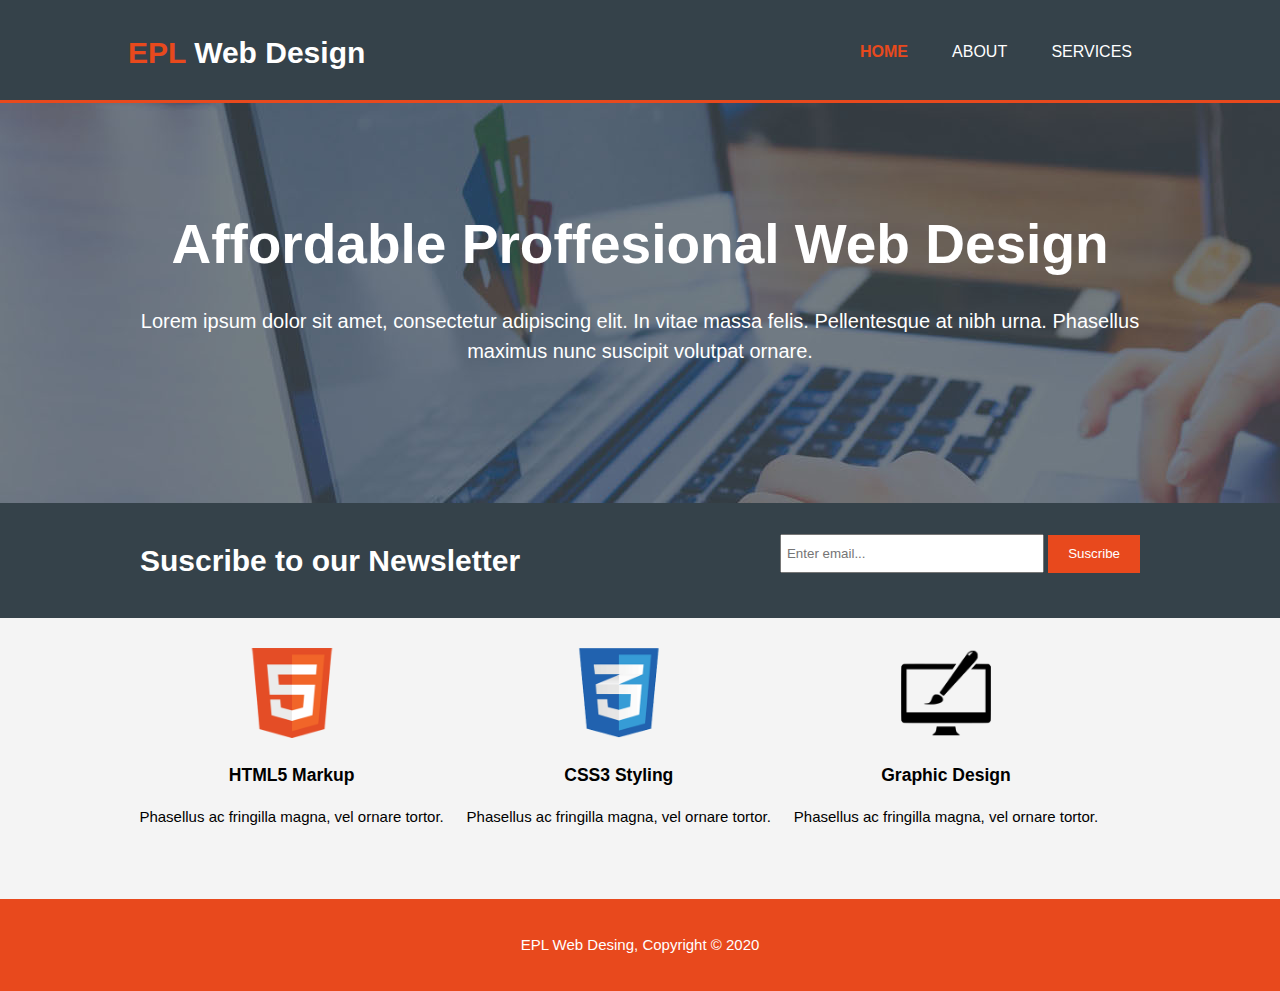
<file: index.html>
<!DOCTYPE html>
<html lang="en">
<head>
    <meta charset="UTF-8">
    <meta name="viewport" content="width=device-width, initial-scale=1.0">
    <meta name="viewport" content="width=device-width">
    <meta name="description" content="Affordable and professional web design">
    <meta name="keywords" content="web design, affordable web design, professional web design">
    <meta name="author" content="Edison Proano">
    <title>EPL Web Design | Welcome</title>
    <link rel="stylesheet" href="./css/style.css">
</head>
<body>
    <header>
        <div class="container">
            <div id="branding">
                <h1><span class="highlight">EPL</span> Web Design</h1>
            </div>
            <!---->
            <nav>
                <ul>
                    <li class="current"><a href="index.html">Home</a></li>
                    <li><a href="about.html">About</a></li>
                    <li><a href="services.html">Services</a></li>
                </ul>
            </nav>
            <!---->
        </div>
    </header>
    <!---->
    <section id="showcase">
        <div class="container">

            <h1>Affordable Proffesional Web Design</h1>

            <p>Lorem ipsum dolor sit amet, consectetur adipiscing elit. 
                In vitae massa felis. Pellentesque at nibh urna. 
                Phasellus maximus nunc suscipit volutpat ornare.
            </p>

        </div>
    </section>
    <!---->
    <section id="newsletter">
        <div class="container">
            <h1>Suscribe to our Newsletter</h1>
            <form>
                <input type="email" placeholder="Enter email...">
                <button type="submit" class="button_1">Suscribe</button>
            </form>
        </div>
    </section>
    <!---->
    <section id="boxes">
        <div class="container">
            <div class="box">
                <img src="./images/logo_html.png">
                <h3>HTML5 Markup</h3>
                <p>Phasellus ac fringilla magna, vel ornare tortor. </p>
            </div>

            <div class="box">
                <img src="./images/logo_css.png">
                <h3>CSS3 Styling</h3>
                <p>Phasellus ac fringilla magna, vel ornare tortor. </p>
            </div>

            <div class="box">
                <img src="./images/logo_brush.png">
                <h3>Graphic Design</h3>
                <p>Phasellus ac fringilla magna, vel ornare tortor. </p>
            </div>
        </div>
    </section>
    <!---->
    <footer>
        <p>EPL Web Desing, Copyright &copy; 2020</p>
    </footer>

</body>
</html>
</file>
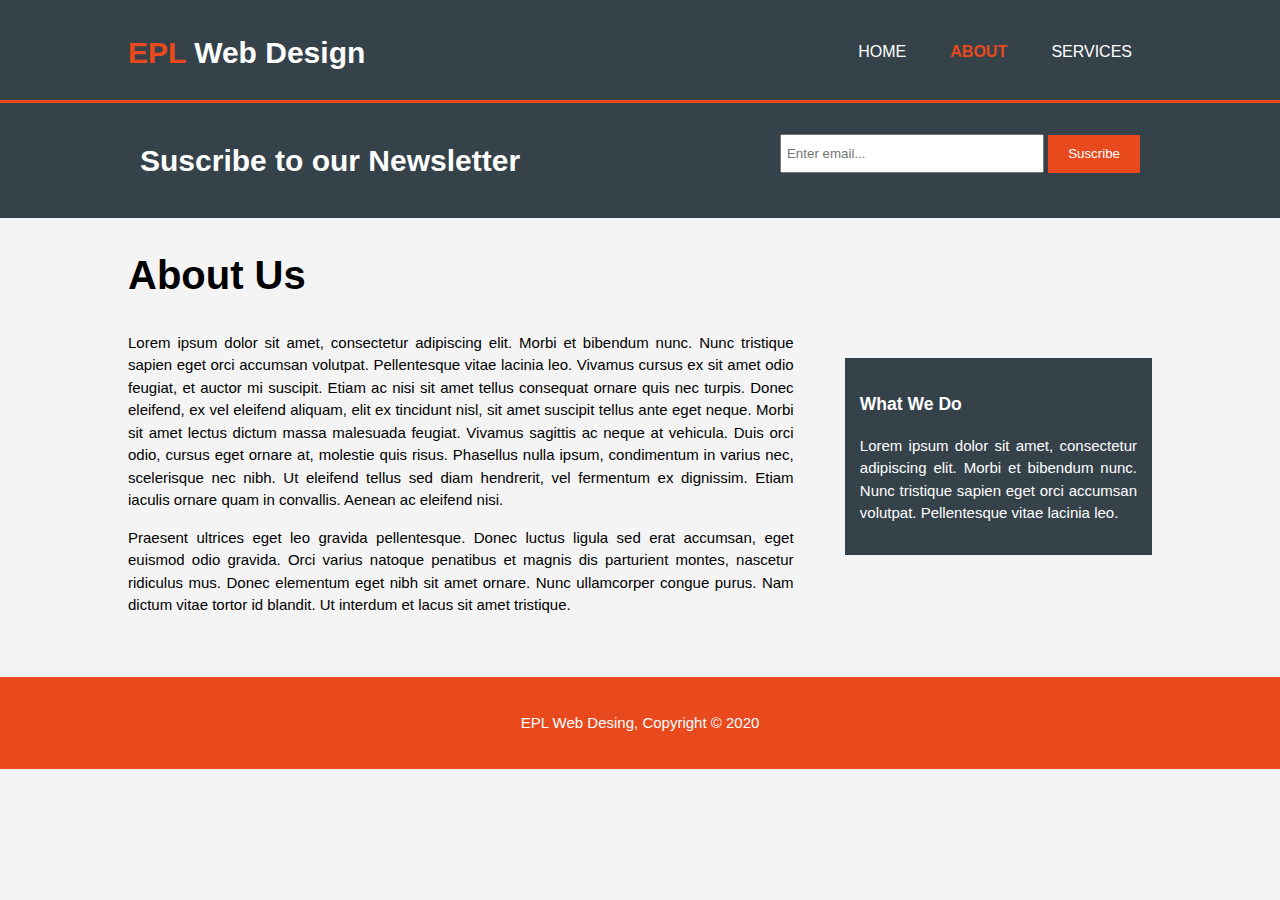
<file: about.html>
<!DOCTYPE html>
<html lang="en">
<head>
    <meta charset="UTF-8">
    <meta name="viewport" content="width=device-width, initial-scale=1.0">
    <meta name="viewport" content="width=device-width">
    <meta name="description" content="Affordable and professional web design">
    <meta name="keywords" content="web design, affordable web design, professional web design">
    <meta name="author" content="Edison Proano">
    <link rel="stylesheet" href="./css/style.css">
    <title>EPL Web Design | About</title>
</head>
<body>
    <header>
        <div class="container">
            <div id="branding">
                <h1><span class="highlight">EPL</span> Web Design</h1>
            </div>
            <!---->
            <nav>
                <ul>
                    <li><a href="index.html">Home</a></li>
                    <li class="current"><a href="about.html">About</a></li>
                    <li><a href="services.html">Services</a></li>
                </ul>
            </nav>
            <!---->
        </div>
    </header>
    <!---->
    <section id="newsletter">
        <div class="container">
            <h1>Suscribe to our Newsletter</h1>
            <form>
                <input type="email" placeholder="Enter email...">
                <button type="submit" class="button_1">Suscribe</button>
            </form>
        </div>
    </section>
    <!---->
    <section id="main">
        <div class="container">
            <article id="main-col">
                <h1 class="page-title">About Us</h1>
                <p>
                    Lorem ipsum dolor sit amet, consectetur adipiscing elit. 
                    Morbi et bibendum nunc. Nunc tristique sapien eget orci accumsan volutpat. 
                    Pellentesque vitae lacinia leo. 
                    Vivamus cursus ex sit amet odio feugiat, et auctor mi suscipit. 
                    Etiam ac nisi sit amet tellus consequat ornare quis nec turpis. 
                    Donec eleifend, ex vel eleifend aliquam, elit ex tincidunt nisl, 
                    sit amet suscipit tellus ante eget neque. Morbi sit amet lectus 
                    dictum massa malesuada feugiat. Vivamus sagittis ac neque at vehicula. 
                    Duis orci odio, cursus eget ornare at, molestie quis risus. 
                    Phasellus nulla ipsum, condimentum in varius nec, scelerisque nec nibh. 
                    Ut eleifend tellus sed diam hendrerit, vel fermentum ex dignissim. 
                    Etiam iaculis ornare quam in convallis. Aenean ac eleifend nisi.
                </p>
                <p>    
                    Praesent ultrices eget leo gravida pellentesque. Donec luctus ligula sed erat accumsan, 
                    eget euismod odio gravida. Orci varius natoque penatibus et magnis dis parturient montes, 
                    nascetur ridiculus mus. Donec elementum eget nibh sit amet ornare. 
                    Nunc ullamcorper congue purus. Nam dictum vitae tortor id blandit. 
                    Ut interdum et lacus sit amet tristique.
                </p>
            </article>
            <!---->
            <aside id="sidebar">
                <div class="dark">
                    <h3>What We Do</h3>
                    <p>
                        Lorem ipsum dolor sit amet, consectetur adipiscing elit. 
                        Morbi et bibendum nunc. Nunc tristique sapien eget orci accumsan volutpat. 
                        Pellentesque vitae lacinia leo.
                    </p>
                </div>               
            </aside>
        </div>
    </section>
    <!---->
    <footer>
        <p>EPL Web Desing, Copyright &copy; 2020</p>
    </footer>
    
</body>
</html>
</file>
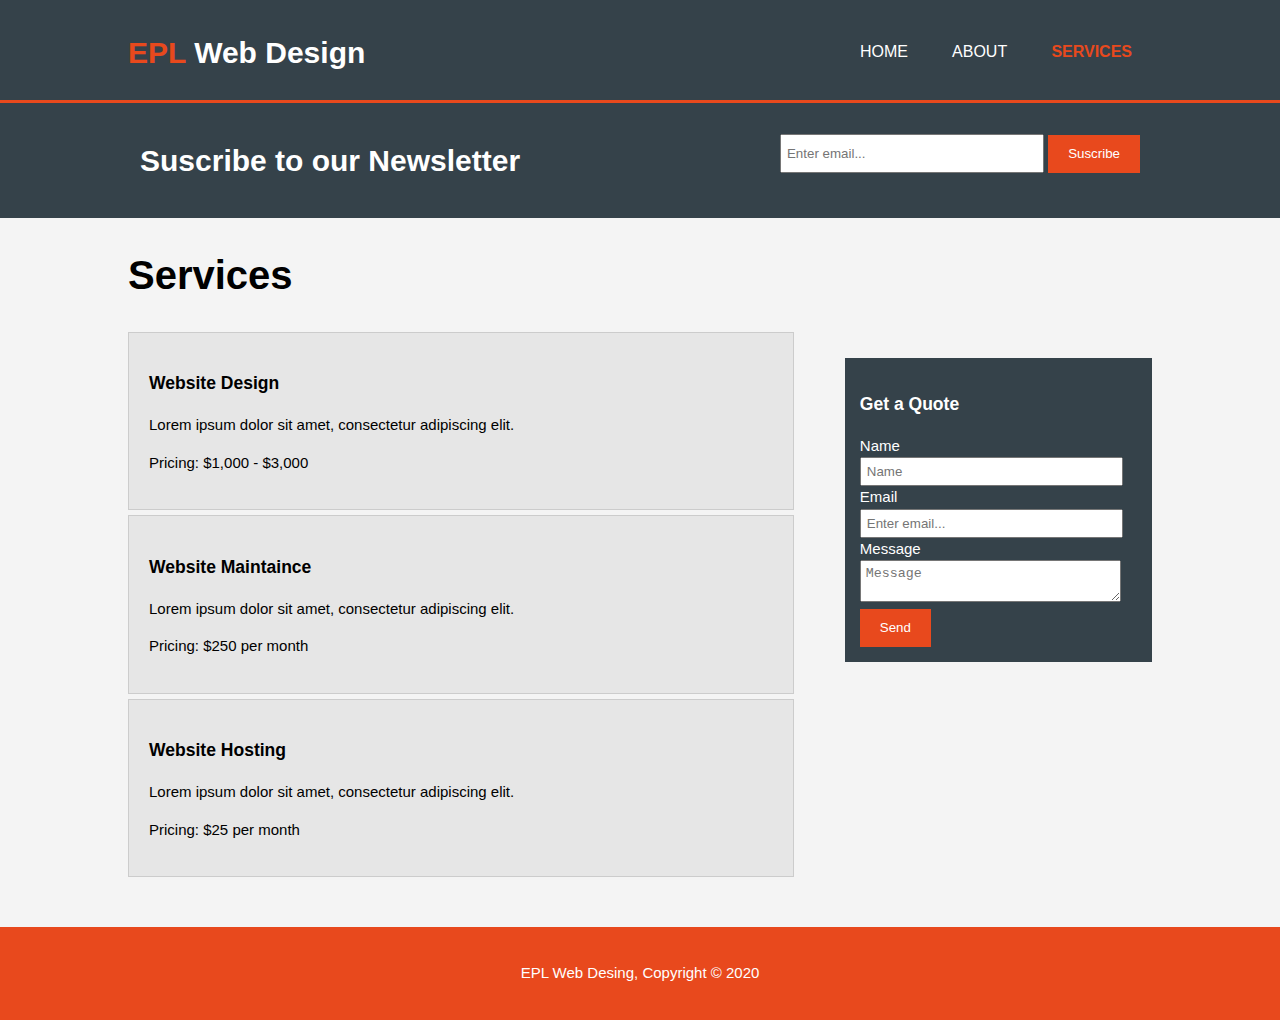
<file: services.html>
<!DOCTYPE html>
<html lang="en">
<head>
    <meta charset="UTF-8">
    <meta name="viewport" content="width=device-width, initial-scale=1.0">
    <meta name="viewport" content="width=device-width">
    <meta name="description" content="Affordable and professional web design">
    <meta name="keywords" content="web design, affordable web design, professional web design">
    <meta name="author" content="Edison Proano">
    <link rel="stylesheet" href="./css/style.css">
    <title>EPL Web Design | Services</title>
</head>
<body>
    <header>
        <div class="container">
            <div id="branding">
                <h1><span class="highlight">EPL</span> Web Design</h1>
            </div>
            <!---->
            <nav>
                <ul>
                    <li><a href="index.html">Home</a></li>
                    <li><a href="about.html">About</a></li>
                    <li class="current"><a href="services.html">Services</a></li>
                </ul>
            </nav>
            <!---->
        </div>
    </header>
    <!---->
    <section id="newsletter">
        <div class="container">
            <h1>Suscribe to our Newsletter</h1>
            <form>
                <input type="email" placeholder="Enter email...">
                <button type="submit" class="button_1">Suscribe</button>
            </form>
        </div>
    </section>
    <!---->
    <section id="main">
        <div class="container">
            <article id="main-col">
                <h1 class="page-title">Services</h1>
                <ul id="services">
                    <li>
                        <h3>Website Design</h3>
                        <p>Lorem ipsum dolor sit amet, consectetur adipiscing elit.</p>
                        <p>Pricing: $1,000 - $3,000</p>
                    </li>
                    <li>
                        <h3>Website Maintaince</h3>
                        <p>Lorem ipsum dolor sit amet, consectetur adipiscing elit.</p>
                        <p>Pricing: $250 per month</p>
                    </li>
                    <li>
                        <h3>Website Hosting</h3>
                        <p>Lorem ipsum dolor sit amet, consectetur adipiscing elit.</p>
                        <p>Pricing: $25 per month</p>
                    </li>
                </ul>
            </article>
            <!---->
            <aside id="sidebar">
                <div class="dark">
                    <h3>Get a Quote</h3>
                    <form class="quote">
                        <div>
                            <label>Name</label><br>
                            <input type="text" placeholder="Name">
                        </div>
                        <div>
                            <label>Email</label><br>
                            <input type="email" placeholder="Enter email...">
                        </div>
                        <div>
                            <label>Message</label><br>
                            <textarea placeholder="Message"></textarea>
                        </div>
                        <button type="submit" class="button_1">Send</button>
                    </form>
                </div>               
            </aside>
        </div>
    </section>
    <!---->
    <footer>
        <p>EPL Web Desing, Copyright &copy; 2020</p>
    </footer>
</body>
</html>
</file>
<file: css/style.css>
body {
    font-family: Arial, Helvetica, sans-serif;
    font-size: 15px;
    line-height: 1.5;
    padding: 0;
    margin: 0;
    background-color: #f4f4f4;
}

/* Global */

.container {
    width: 80%;
    margin: auto;
    overflow: hidden;
}

ul {
    margin: 0;
    padding: 0;
}

.button_1 {
    height: 38px;
    background: #e8491d;
    border: 0;
    padding-left: 20px;
    padding-right: 20px;
    color: #ffffff;
}

.dark {
    padding: 15px;
    background: #35424a;
    color: #ffffff;
    margin-top: 10px;
    margin-bottom: 10px;
}

/* Header */

header {
    background: #35424a;
    color: #ffffff;
    padding-top: 30px;
    min-height: 70px;
    border-bottom: #e8491d 3px solid;
}

header a {
    color: #ffffff;
    text-decoration: none;
    text-transform: uppercase;
    font-size: 16px;
}

header li {
    display: inline;
    padding: 0 20px 0 20px; 
}

header #branding {
    float: left;
}

header #branding h1 {
    margin: 0;
}

header nav {
    float: right;
    margin-top: 10px;
}

header .highlight, header .current a {
    color: #e8491d;
    font-weight: bold;

}

header a:hover {
    color: #cccccc;
    font-weight: bold;
}

/* Showcase */

#showcase {
    min-height: 400px;
    background: url('../images/showcase.jpg') no-repeat 0 -400px;
    text-align: center;
    color: #ffffff;
}

#showcase h1 {
    margin-top: 100px;
    font-size: 55px;
    margin-bottom: 10px;
}

#showcase p {
    font-size: 20px;
}

/* Newsletter */

#newsletter {
    padding: 15px;
    color: #ffffff;
    background: #35424a;
}

#newsletter h1 {
    float: left;  
}

#newsletter form {
    float: right;
    margin-top: 16px;
}

#newsletter form input {
    padding: 5px;
    height: 25px;
    width: 250px;
}

/* Boxes */

#boxes {
    margin-top: 20px;
}

#boxes .box {
    float: left;
    text-align: center;
    width: 30%;
    padding: 10px;
}

#boxes .box img {
    width: 90px;
}

/* Sidebar */
aside#sidebar {
    float: right;
    width: 30%;
    margin-top: 130px;
    text-align: justify;
}

aside#sidebar .quote input, aside#sidebar .quote textarea {
    width: 90%;
    padding: 5px;
}

/* Main-col */
article#main-col {
    float: left;
    text-align: justify;
    width: 65%;
}

#main-col h1 {
    font-weight: bold;
    font-size: 40px;
}

/* Services */
ul#services li {
    list-style: none;
    padding: 20px;
    border: #cccccc solid 1px;
    margin-bottom: 5px;
    background: #e6e6e6;
}


/* Footer */

footer {
    padding: 20px;
    margin-top: 45px;
    color: #ffffff;
    background-color: #e8491d;
    text-align: center;
}


/* Media Queries */
@media(max-width: 768px) {
    header #branding, 
    header nav, 
    header nav li,
    #newsletter h1,
    #newsletter form, 
    #boxes .box,
    article#main-col,
    aside#sidebar {
        float: none;
        text-align: center;
        width: 100%;
    }

    header {
        padding-bottom: 25px;
    }

    #showcase h1 {
        margin-top: 40px;
    }

    #newsletter button, .quote button {
        display: block;
        width: 100%;
    }

    #newsletter form input[type="email"], .quote input, .quote textarea {
        width: 100%;
        margin-bottom: 5px;
    }
}
</file>
